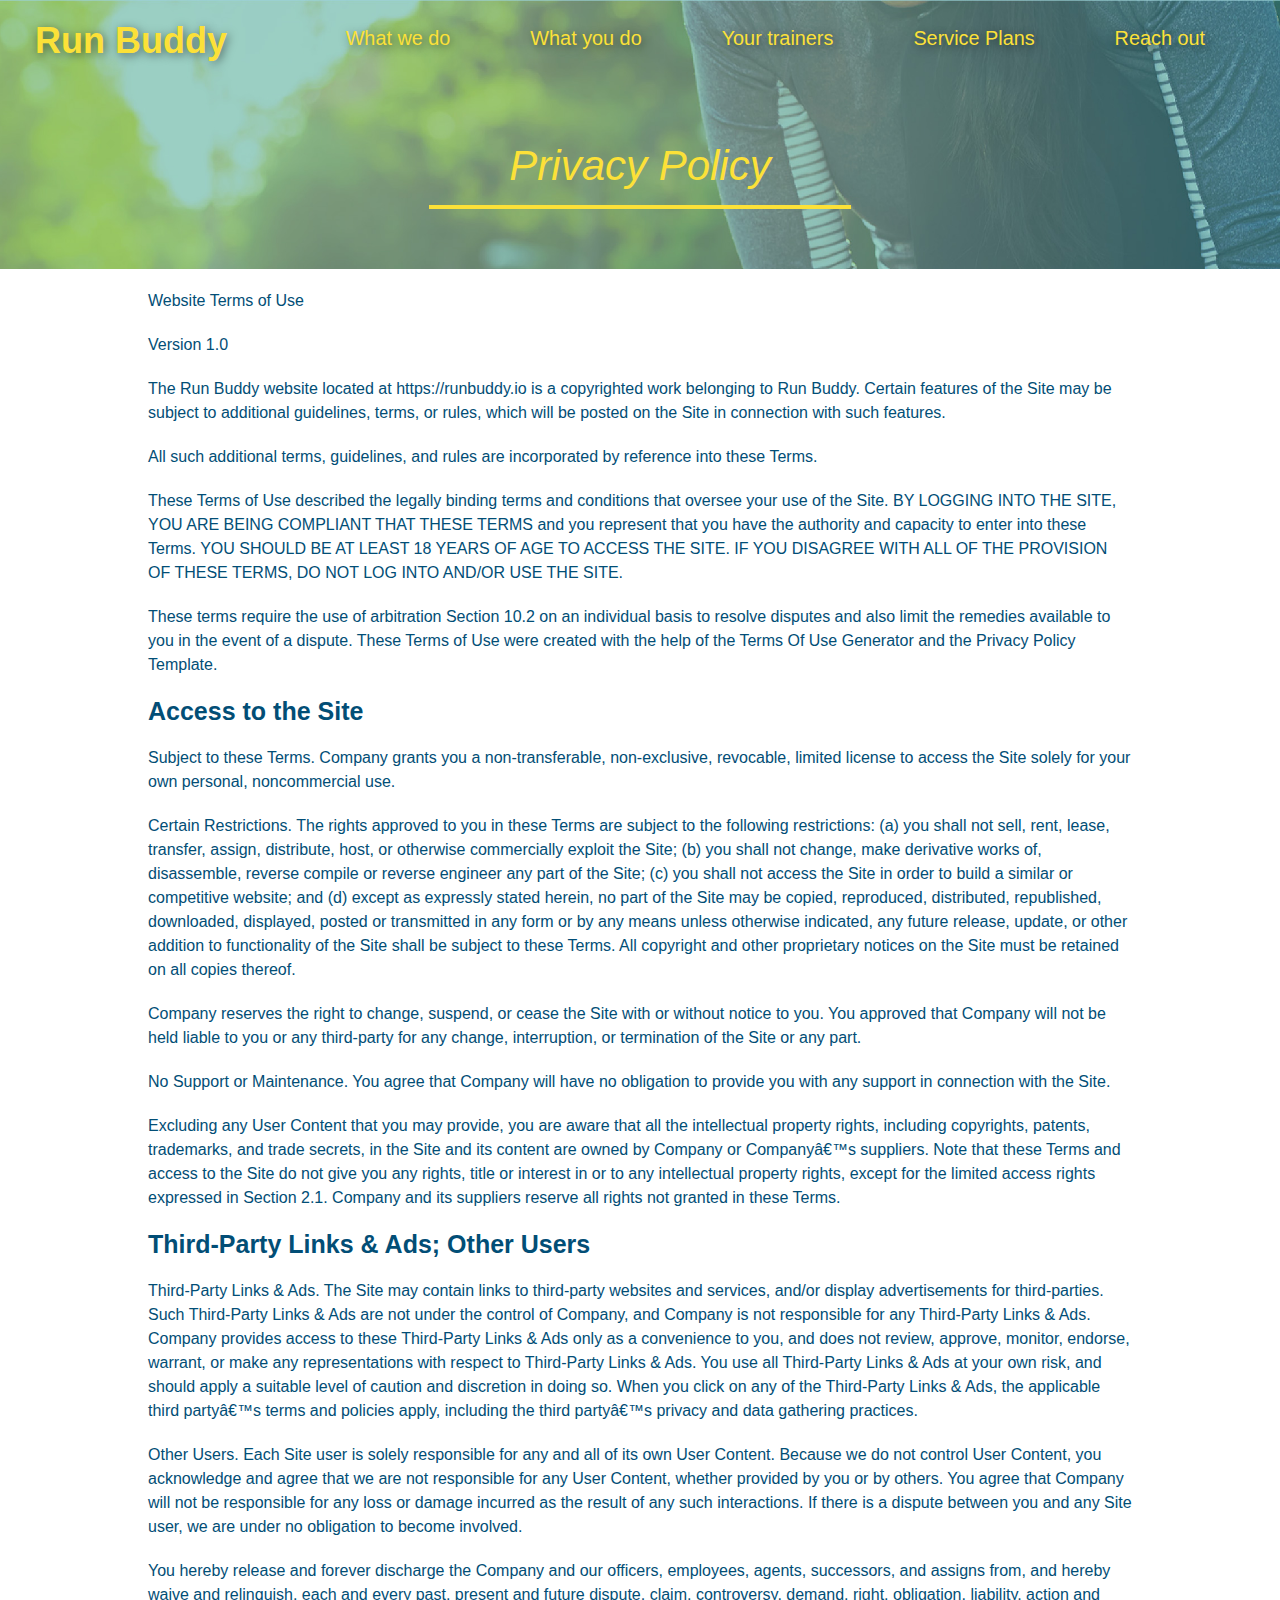
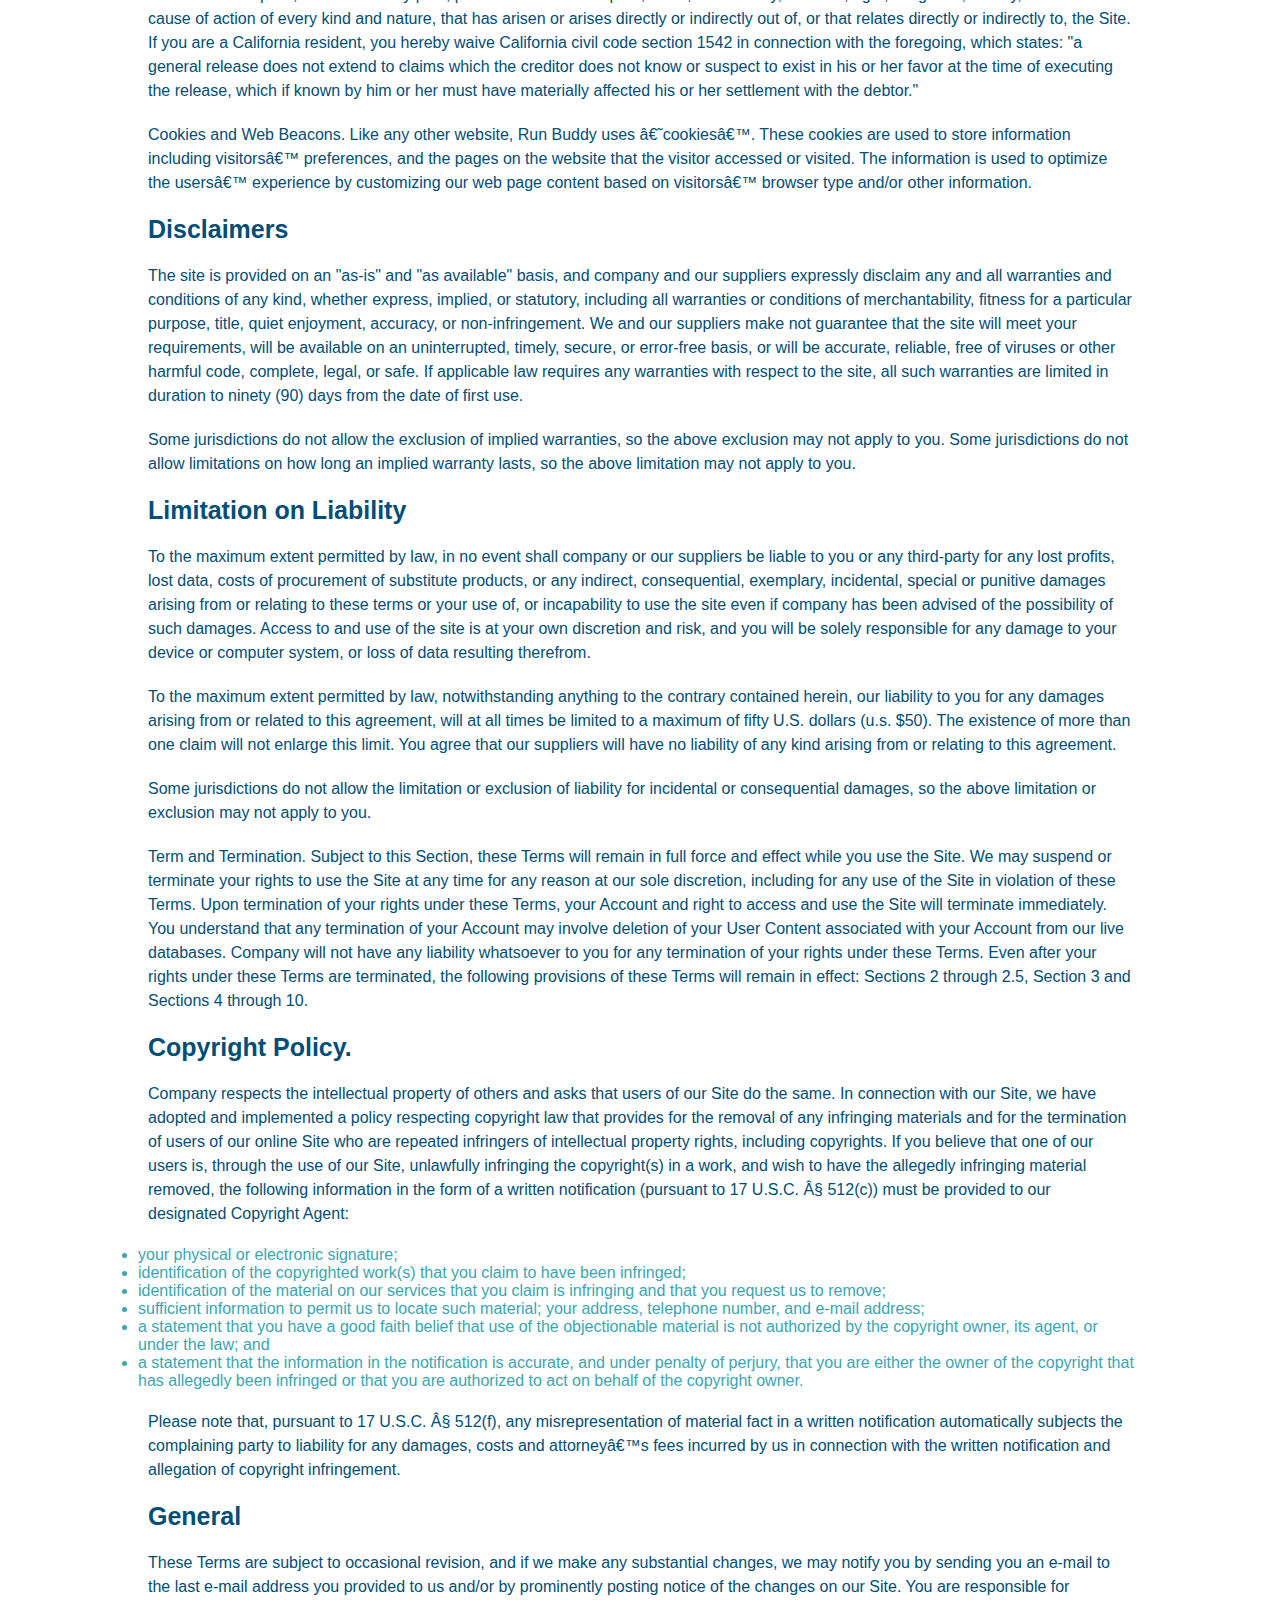
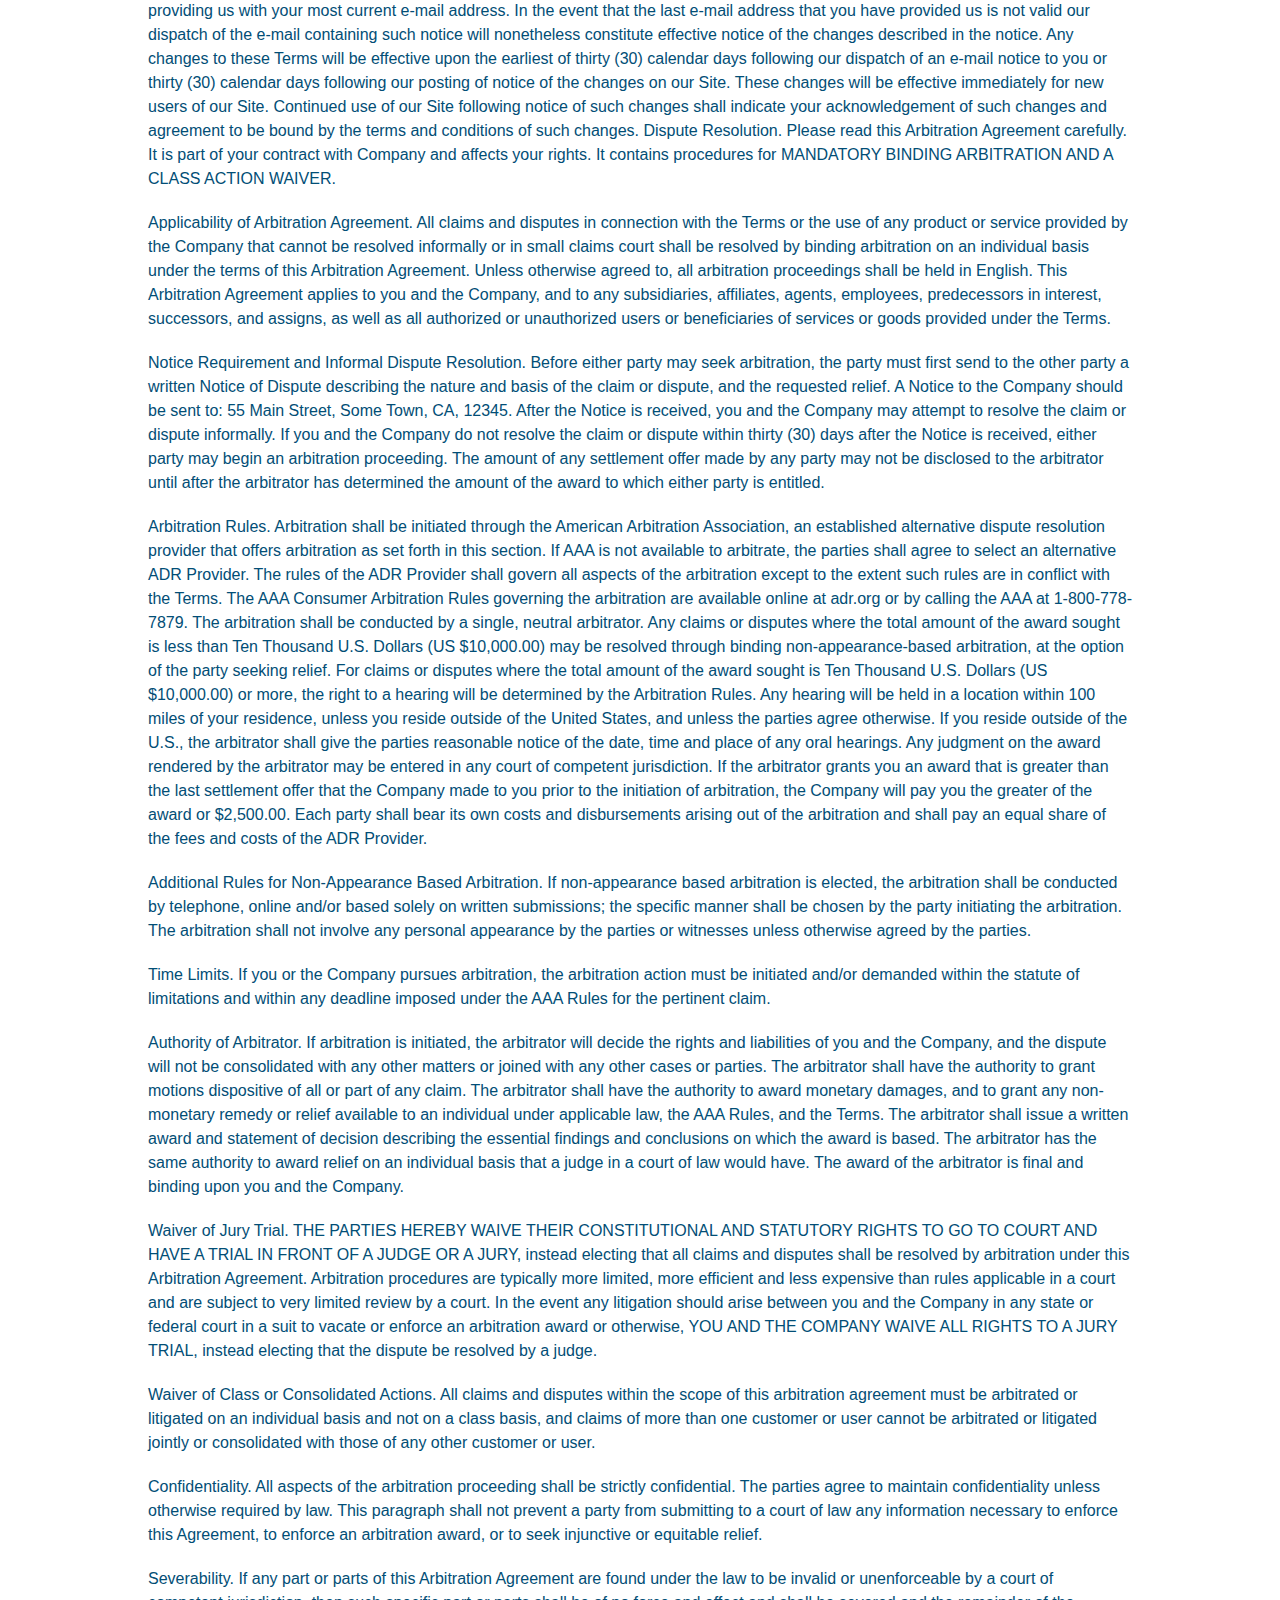
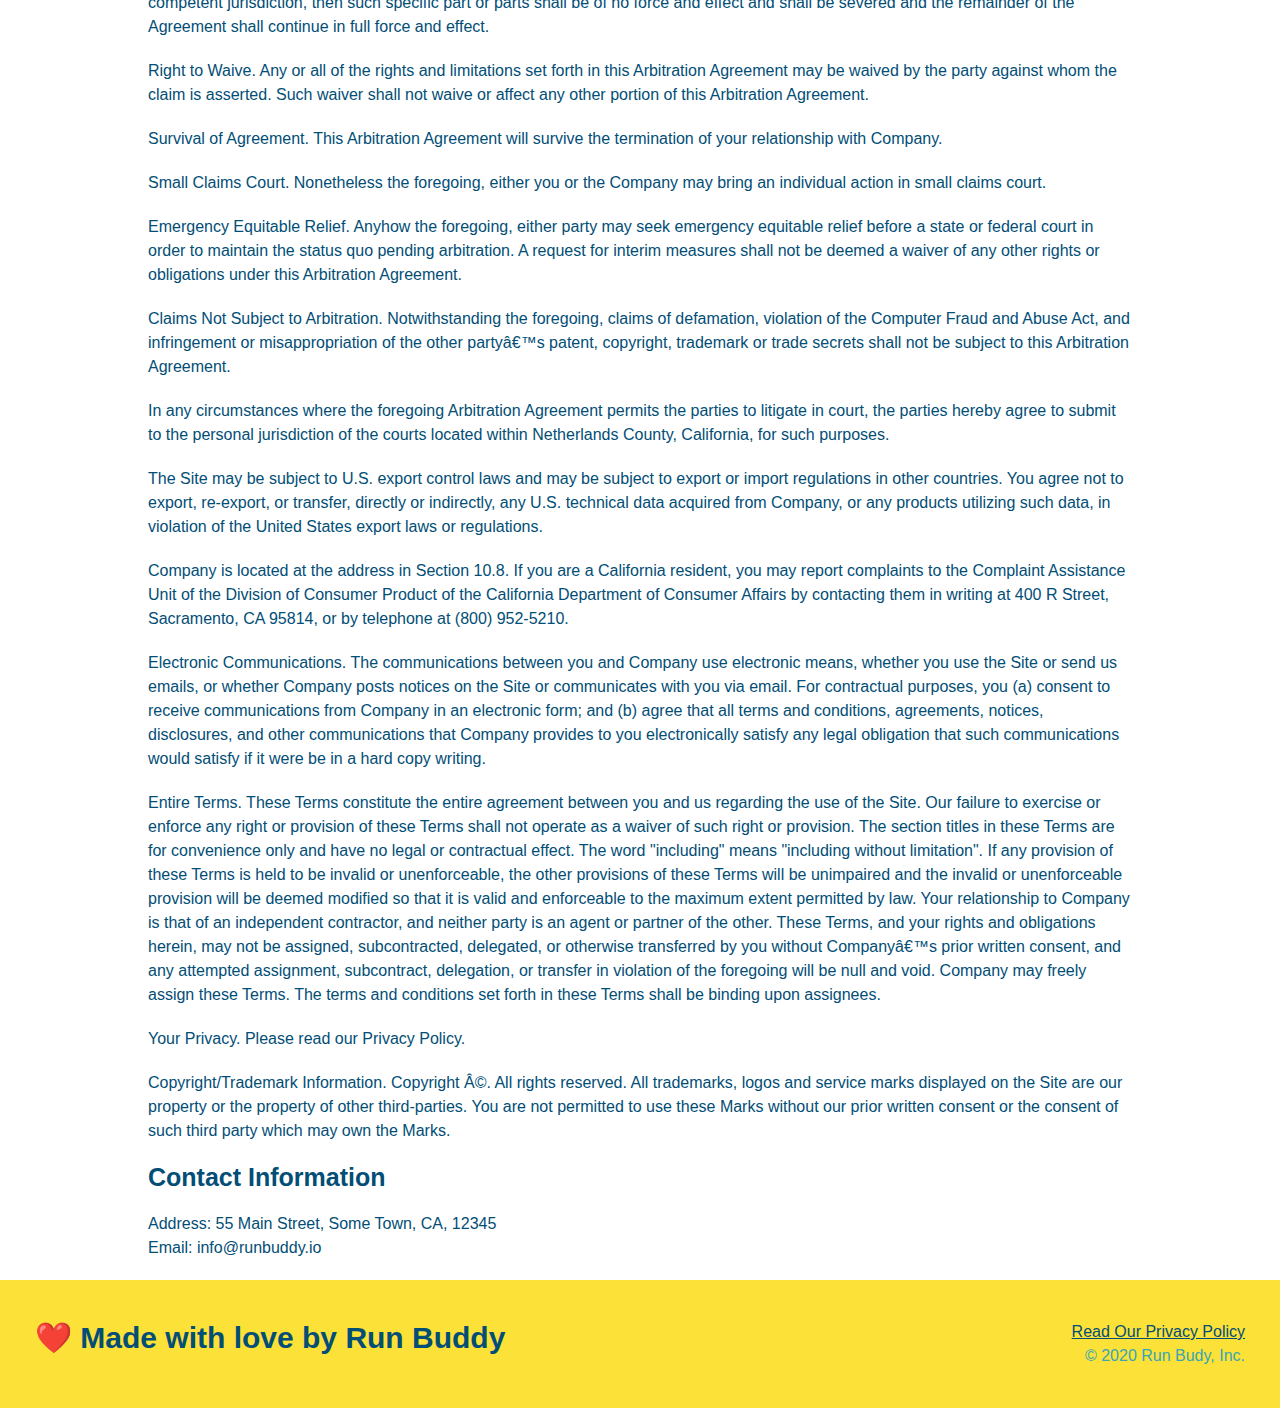
<file: privacy-policy.html>
<!DOCTYPE html>
<html lang="en">
<head>
    <meta charset="UTF-8">
    <meta name="viewport" content="width=device-width, initial-scale=1.0">

    <!-- main stylesheet-->
    <link rel="stylesheet" href="./assets/css/style.css">
    <link rel="stylesheet" href="./assets/css/privacy-style.css">
    <link rel="stylesheet" href="./assets/css/media-queries.css">
    <!-- favicon -->
    <link rel="apple-touch-icon" sizes="180x180" href="./assets/images/favicon_io/apple-touch-icon.png">
    <link rel="icon" type="image/png" sizes="32x32" href="./assets/images/favicon_io/favicon-32x32.png">
    <link rel="icon" type="image/png" sizes="16x16" href="./assets/images/favicon_io/favicon-16x16.png">
    <link rel="manifest" href="./assets/images/favicon_io/site.webmanifest">

    <title>Privacy Policy - Run Buddy</title>
</head>
<body>
    <header class="sticky-nav">
        <h1>
            <!-- link to home page-->
            <a href="./index.html">Run Buddy</a>
        </h1>

        <!-- nav bar -->
        <nav>
            <!-- unordered list element -->
            <ul>
                <!-- list elements-->
                <li>
                    <!-- anchor element-->
                    <a href="./index.html#what-we-do">What we do</a>
                </li>
                    
                <li>
                    <a href="./index.html#what-you-do">What you do</a>
                </li>

                <li>
                    <a href="./index.html#your-trainers">Your trainers</a>
                </li>

                <li>
                    <a href="#service-plans">Service Plans</a>
                </li>

                <li>
                    <a href="./index.html#reach-out">Reach out</a>
                </li>
            </ul>
        </nav>
    </header>
    <!-- Sections -->
    <section class="hero privacy">
        <h2 class="privacy-h2">Privacy Policy</h2>
    </section>
    <section >
        <article class="privacy-container">
            <p>
                Website Terms of Use
            </p>

            <p>
                Version 1.0
            </p>

            <p>
                The Run Buddy website located at https://runbuddy.io is a copyrighted work belonging to Run Buddy. Certain
                features of the Site may be subject to additional guidelines, terms, or rules, which will be posted on the Site
                in connection with such features.
            </p>

            <p>
                All such additional terms, guidelines, and rules are incorporated by reference into these Terms.
            </p>

            <p>
                These Terms of Use described the legally binding terms and conditions that oversee your use of the Site. BY
                LOGGING INTO THE SITE, YOU ARE BEING COMPLIANT THAT THESE TERMS and you represent that you have the authority
                and capacity to enter into these Terms. YOU SHOULD BE AT LEAST 18 YEARS OF AGE TO ACCESS THE SITE. IF YOU
                DISAGREE WITH ALL OF THE PROVISION OF THESE TERMS, DO NOT LOG INTO AND/OR USE THE SITE.
            </p>

            <p>
                These terms require the use of arbitration Section 10.2 on an individual basis to resolve disputes and also
                limit the remedies available to you in the event of a dispute. These Terms of Use were created with the help of
                the Terms Of Use Generator and the Privacy Policy Template.
            </p>

            <h3>
                Access to the Site
            </h3>

            <p>
                Subject to these Terms. Company grants you a non-transferable, non-exclusive, revocable, limited license to
                access the Site solely for your own personal, noncommercial use.
            </p>

            <p>
                Certain Restrictions. The rights approved to you in these Terms are subject to the following restrictions: (a)
                you shall not sell, rent, lease, transfer, assign, distribute, host, or otherwise commercially exploit the Site;
                (b) you shall not change, make derivative works of, disassemble, reverse compile or reverse engineer any part of
                the Site; (c) you shall not access the Site in order to build a similar or competitive website; and (d) except
                as expressly stated herein, no part of the Site may be copied, reproduced, distributed, republished, downloaded,
                displayed, posted or transmitted in any form or by any means unless otherwise indicated, any future release,
                update, or other addition to functionality of the Site shall be subject to these Terms. All copyright and other
                proprietary notices on the Site must be retained on all copies thereof.
            </p>

            <p>
                Company reserves the right to change, suspend, or cease the Site with or without notice to you. You approved
                that Company will not be held liable to you or any third-party for any change, interruption, or termination of
                the Site or any part.
            </p>

            <p>
                No Support or Maintenance. You agree that Company will have no obligation to provide you with any support in
                connection with the Site.
            </p>

            <p>
                Excluding any User Content that you may provide, you are aware that all the intellectual property rights,
                including copyrights, patents, trademarks, and trade secrets, in the Site and its content are owned by Company
                or Companyâ€™s suppliers. Note that these Terms and access to the Site do not give you any rights, title or
                interest in or to any intellectual property rights, except for the limited access rights expressed in Section
                2.1. Company and its suppliers reserve all rights not granted in these Terms.
            </p>

            <h3>
                Third-Party Links & Ads; Other Users
            </h3>

            <p>
                Third-Party Links & Ads. The Site may contain links to third-party websites and services, and/or display
                advertisements for third-parties. Such Third-Party Links & Ads are not under the control of Company, and Company
                is not responsible for any Third-Party Links & Ads. Company provides access to these Third-Party Links & Ads
                only as a convenience to you, and does not review, approve, monitor, endorse, warrant, or make any
                representations with respect to Third-Party Links & Ads. You use all Third-Party Links & Ads at your own risk,
                and should apply a suitable level of caution and discretion in doing so. When you click on any of the
                Third-Party Links & Ads, the applicable third partyâ€™s terms and policies apply, including the third partyâ€™s
                privacy and data gathering practices.
            </p>

            <p>
                Other Users. Each Site user is solely responsible for any and all of its own User Content. Because we do not
                control User Content, you acknowledge and agree that we are not responsible for any User Content, whether
                provided by you or by others. You agree that Company will not be responsible for any loss or damage incurred as
                the result of any such interactions. If there is a dispute between you and any Site user, we are under no
                obligation to become involved.
            </p>

            <p>
                You hereby release and forever discharge the Company and our officers, employees, agents, successors, and
                assigns from, and hereby waive and relinquish, each and every past, present and future dispute, claim,
                controversy, demand, right, obligation, liability, action and cause of action of every kind and nature, that has
                arisen or arises directly or indirectly out of, or that relates directly or indirectly to, the Site. If you are
                a California resident, you hereby waive California civil code section 1542 in connection with the foregoing,
                which states: "a general release does not extend to claims which the creditor does not know or suspect to exist
                in his or her favor at the time of executing the release, which if known by him or her must have materially
                affected his or her settlement with the debtor."
            </p>

            <p>
                Cookies and Web Beacons. Like any other website, Run Buddy uses â€˜cookiesâ€™. These cookies are used to store
                information including visitorsâ€™ preferences, and the pages on the website that the visitor accessed or visited.
                The information is used to optimize the usersâ€™ experience by customizing our web page content based on visitorsâ€™
                browser type and/or other information.
            </p>

            <h3>
                Disclaimers
            </h3>

            <p>
                The site is provided on an "as-is" and "as available" basis, and company and our suppliers expressly disclaim
                any and all warranties and conditions of any kind, whether express, implied, or statutory, including all
                warranties or conditions of merchantability, fitness for a particular purpose, title, quiet enjoyment, accuracy,
                or non-infringement. We and our suppliers make not guarantee that the site will meet your requirements, will be
                available on an uninterrupted, timely, secure, or error-free basis, or will be accurate, reliable, free of
                viruses or other harmful code, complete, legal, or safe. If applicable law requires any warranties with respect
                to the site, all such warranties are limited in duration to ninety (90) days from the date of first use.
            </p>

            <p>
                Some jurisdictions do not allow the exclusion of implied warranties, so the above exclusion may not apply to
                you. Some jurisdictions do not allow limitations on how long an implied warranty lasts, so the above limitation
                may not apply to you.
            </p>

            <h3>
                Limitation on Liability
            </h3>

            <p>
                To the maximum extent permitted by law, in no event shall company or our suppliers be liable to you or any
                third-party for any lost profits, lost data, costs of procurement of substitute products, or any indirect,
                consequential, exemplary, incidental, special or punitive damages arising from or relating to these terms or
                your use of, or incapability to use the site even if company has been advised of the possibility of such
                damages. Access to and use of the site is at your own discretion and risk, and you will be solely responsible
                for any damage to your device or computer system, or loss of data resulting therefrom.
            </p>

            <p>
                To the maximum extent permitted by law, notwithstanding anything to the contrary contained herein, our liability
                to you for any damages arising from or related to this agreement, will at all times be limited to a maximum of
                fifty U.S. dollars (u.s. $50). The existence of more than one claim will not enlarge this limit. You agree that
                our suppliers will have no liability of any kind arising from or relating to this agreement.
            </p>

            <p>
                Some jurisdictions do not allow the limitation or exclusion of liability for incidental or consequential
                damages, so the above limitation or exclusion may not apply to you.
            </p>

            <p>
                Term and Termination. Subject to this Section, these Terms will remain in full force and effect while you use
                the Site. We may suspend or terminate your rights to use the Site at any time for any reason at our sole
                discretion, including for any use of the Site in violation of these Terms. Upon termination of your rights under
                these Terms, your Account and right to access and use the Site will terminate immediately. You understand that
                any termination of your Account may involve deletion of your User Content associated with your Account from our
                live databases. Company will not have any liability whatsoever to you for any termination of your rights under
                these Terms. Even after your rights under these Terms are terminated, the following provisions of these Terms
                will remain in effect: Sections 2 through 2.5, Section 3 and Sections 4 through 10.
            </p>

            <h3>
                Copyright Policy.
            </h3>

            <p>
                Company respects the intellectual property of others and asks that users of our Site do the same. In connection
                with our Site, we have adopted and implemented a policy respecting copyright law that provides for the removal
                of any infringing materials and for the termination of users of our online Site who are repeated infringers of
                intellectual property rights, including copyrights. If you believe that one of our users is, through the use of
                our Site, unlawfully infringing the copyright(s) in a work, and wish to have the allegedly infringing material
                removed, the following information in the form of a written notification (pursuant to 17 U.S.C. Â§ 512(c)) must
                be provided to our designated Copyright Agent:
            </p>

            <ul>
                <li>
                your physical or electronic signature;
                </li>
                <li>
                identification of the copyrighted work(s) that you claim to have been infringed;
                </li>
                <li>
                identification of the material on our services that you claim is infringing and that you request us to remove;
                </li>
                <li>
                sufficient information to permit us to locate such material; your address, telephone number, and e-mail
                address;
                </li>
                <li>
                a statement that you have a good faith belief that use of the objectionable material is not authorized by the
                copyright owner, its agent, or under the law; and
                </li>
                <li>
                a statement that the information in the notification is accurate, and under penalty of perjury, that you are
                either the owner of the copyright that has allegedly been infringed or that you are authorized to act on
                behalf of the copyright owner.
                </li>
            </ul>

            <p>
                Please note that, pursuant to 17 U.S.C. Â§ 512(f), any misrepresentation of material fact in a written
                notification automatically subjects the complaining party to liability for any damages, costs and attorneyâ€™s
                fees incurred by us in connection with the written notification and allegation of copyright infringement.
            </p>

            <h3>
                General
            </h3>

            <p>
                These Terms are subject to occasional revision, and if we make any substantial changes, we may notify you by
                sending you an e-mail to the last e-mail address you provided to us and/or by prominently posting notice of the
                changes on our Site. You are responsible for providing us with your most current e-mail address. In the event
                that the last e-mail address that you have provided us is not valid our dispatch of the e-mail containing such
                notice will nonetheless constitute effective notice of the changes described in the notice. Any changes to these
                Terms will be effective upon the earliest of thirty (30) calendar days following our dispatch of an e-mail
                notice to you or thirty (30) calendar days following our posting of notice of the changes on our Site. These
                changes will be effective immediately for new users of our Site. Continued use of our Site following notice of
                such changes shall indicate your acknowledgement of such changes and agreement to be bound by the terms and
                conditions of such changes. Dispute Resolution. Please read this Arbitration Agreement carefully. It is part of
                your contract with Company and affects your rights. It contains procedures for MANDATORY BINDING ARBITRATION AND
                A CLASS ACTION WAIVER.
            </p>

            <p>
                Applicability of Arbitration Agreement. All claims and disputes in connection with the Terms or the use of any
                product or service provided by the Company that cannot be resolved informally or in small claims court shall be
                resolved by binding arbitration on an individual basis under the terms of this Arbitration Agreement. Unless
                otherwise agreed to, all arbitration proceedings shall be held in English. This Arbitration Agreement applies to
                you and the Company, and to any subsidiaries, affiliates, agents, employees, predecessors in interest,
                successors, and assigns, as well as all authorized or unauthorized users or beneficiaries of services or goods
                provided under the Terms.
            </p>

            <p>
                Notice Requirement and Informal Dispute Resolution. Before either party may seek arbitration, the party must
                first send to the other party a written Notice of Dispute describing the nature and basis of the claim or
                dispute, and the requested relief. A Notice to the Company should be sent to: 55 Main Street, Some Town, CA,
                12345. After the Notice is received, you and the Company may attempt to resolve the claim or dispute informally.
                If you and the Company do not resolve the claim or dispute within thirty (30) days after the Notice is received,
                either party may begin an arbitration proceeding. The amount of any settlement offer made by any party may not
                be disclosed to the arbitrator until after the arbitrator has determined the amount of the award to which either
                party is entitled.
            </p>

            <p>
                Arbitration Rules. Arbitration shall be initiated through the American Arbitration Association, an established
                alternative dispute resolution provider that offers arbitration as set forth in this section. If AAA is not
                available to arbitrate, the parties shall agree to select an alternative ADR Provider. The rules of the ADR
                Provider shall govern all aspects of the arbitration except to the extent such rules are in conflict with the
                Terms. The AAA Consumer Arbitration Rules governing the arbitration are available online at adr.org or by
                calling the AAA at 1-800-778-7879. The arbitration shall be conducted by a single, neutral arbitrator. Any
                claims or disputes where the total amount of the award sought is less than Ten Thousand U.S. Dollars (US
                $10,000.00) may be resolved through binding non-appearance-based arbitration, at the option of the party seeking
                relief. For claims or disputes where the total amount of the award sought is Ten Thousand U.S. Dollars (US
                $10,000.00) or more, the right to a hearing will be determined by the Arbitration Rules. Any hearing will be
                held in a location within 100 miles of your residence, unless you reside outside of the United States, and
                unless the parties agree otherwise. If you reside outside of the U.S., the arbitrator shall give the parties
                reasonable notice of the date, time and place of any oral hearings. Any judgment on the award rendered by the
                arbitrator may be entered in any court of competent jurisdiction. If the arbitrator grants you an award that is
                greater than the last settlement offer that the Company made to you prior to the initiation of arbitration, the
                Company will pay you the greater of the award or $2,500.00. Each party shall bear its own costs and
                disbursements arising out of the arbitration and shall pay an equal share of the fees and costs of the ADR
                Provider.
            </p>

            <p>
                Additional Rules for Non-Appearance Based Arbitration. If non-appearance based arbitration is elected, the
                arbitration shall be conducted by telephone, online and/or based solely on written submissions; the specific
                manner shall be chosen by the party initiating the arbitration. The arbitration shall not involve any personal
                appearance by the parties or witnesses unless otherwise agreed by the parties.
            </p>

            <p>
                Time Limits. If you or the Company pursues arbitration, the arbitration action must be initiated and/or demanded
                within the statute of limitations and within any deadline imposed under the AAA Rules for the pertinent claim.
            </p>

            <p>
                Authority of Arbitrator. If arbitration is initiated, the arbitrator will decide the rights and liabilities of
                you and the Company, and the dispute will not be consolidated with any other matters or joined with any other
                cases or parties. The arbitrator shall have the authority to grant motions dispositive of all or part of any
                claim. The arbitrator shall have the authority to award monetary damages, and to grant any non-monetary remedy
                or relief available to an individual under applicable law, the AAA Rules, and the Terms. The arbitrator shall
                issue a written award and statement of decision describing the essential findings and conclusions on which the
                award is based. The arbitrator has the same authority to award relief on an individual basis that a judge in a
                court of law would have. The award of the arbitrator is final and binding upon you and the Company.
            </p>

            <p>
                Waiver of Jury Trial. THE PARTIES HEREBY WAIVE THEIR CONSTITUTIONAL AND STATUTORY RIGHTS TO GO TO COURT AND HAVE
                A TRIAL IN FRONT OF A JUDGE OR A JURY, instead electing that all claims and disputes shall be resolved by
                arbitration under this Arbitration Agreement. Arbitration procedures are typically more limited, more efficient
                and less expensive than rules applicable in a court and are subject to very limited review by a court. In the
                event any litigation should arise between you and the Company in any state or federal court in a suit to vacate
                or enforce an arbitration award or otherwise, YOU AND THE COMPANY WAIVE ALL RIGHTS TO A JURY TRIAL, instead
                electing that the dispute be resolved by a judge.
            </p>

            <p>
                Waiver of Class or Consolidated Actions. All claims and disputes within the scope of this arbitration agreement
                must be arbitrated or litigated on an individual basis and not on a class basis, and claims of more than one
                customer or user cannot be arbitrated or litigated jointly or consolidated with those of any other customer or
                user.
            </p>

            <p>
                Confidentiality. All aspects of the arbitration proceeding shall be strictly confidential. The parties agree to
                maintain confidentiality unless otherwise required by law. This paragraph shall not prevent a party from
                submitting to a court of law any information necessary to enforce this Agreement, to enforce an arbitration
                award, or to seek injunctive or equitable relief.
            </p>

            <p>
                Severability. If any part or parts of this Arbitration Agreement are found under the law to be invalid or
                unenforceable by a court of competent jurisdiction, then such specific part or parts shall be of no force and
                effect and shall be severed and the remainder of the Agreement shall continue in full force and effect.
            </p>

            <p>
                Right to Waive. Any or all of the rights and limitations set forth in this Arbitration Agreement may be waived
                by the party against whom the claim is asserted. Such waiver shall not waive or affect any other portion of this
                Arbitration Agreement.
            </p>

            <p>
                Survival of Agreement. This Arbitration Agreement will survive the termination of your relationship with
                Company.
            </p>

            <p>
                Small Claims Court. Nonetheless the foregoing, either you or the Company may bring an individual action in small
                claims court.
            </p>

            <p>
                Emergency Equitable Relief. Anyhow the foregoing, either party may seek emergency equitable relief before a
                state or federal court in order to maintain the status quo pending arbitration. A request for interim measures
                shall not be deemed a waiver of any other rights or obligations under this Arbitration Agreement.
            </p>

            <p>
                Claims Not Subject to Arbitration. Notwithstanding the foregoing, claims of defamation, violation of the
                Computer Fraud and Abuse Act, and infringement or misappropriation of the other partyâ€™s patent, copyright,
                trademark or trade secrets shall not be subject to this Arbitration Agreement.
            </p>

            <p>
                In any circumstances where the foregoing Arbitration Agreement permits the parties to litigate in court, the
                parties hereby agree to submit to the personal jurisdiction of the courts located within Netherlands County,
                California, for such purposes.
            </p>

            <p>
                The Site may be subject to U.S. export control laws and may be subject to export or import regulations in other
                countries. You agree not to export, re-export, or transfer, directly or indirectly, any U.S. technical data
                acquired from Company, or any products utilizing such data, in violation of the United States export laws or
                regulations.
            </p>

            <p>
                Company is located at the address in Section 10.8. If you are a California resident, you may report complaints
                to the Complaint Assistance Unit of the Division of Consumer Product of the California Department of Consumer
                Affairs by contacting them in writing at 400 R Street, Sacramento, CA 95814, or by telephone at (800) 952-5210.
            </p>

            <p>
                Electronic Communications. The communications between you and Company use electronic means, whether you use the
                Site or send us emails, or whether Company posts notices on the Site or communicates with you via email. For
                contractual purposes, you (a) consent to receive communications from Company in an electronic form; and (b)
                agree that all terms and conditions, agreements, notices, disclosures, and other communications that Company
                provides to you electronically satisfy any legal obligation that such communications would satisfy if it were be
                in a hard copy writing.
            </p>

            <p>
                Entire Terms. These Terms constitute the entire agreement between you and us regarding the use of the Site. Our
                failure to exercise or enforce any right or provision of these Terms shall not operate as a waiver of such right
                or provision. The section titles in these Terms are for convenience only and have no legal or contractual
                effect. The word "including" means "including without limitation". If any provision of these Terms is held to be
                invalid or unenforceable, the other provisions of these Terms will be unimpaired and the invalid or
                unenforceable provision will be deemed modified so that it is valid and enforceable to the maximum extent
                permitted by law. Your relationship to Company is that of an independent contractor, and neither party is an
                agent or partner of the other. These Terms, and your rights and obligations herein, may not be assigned,
                subcontracted, delegated, or otherwise transferred by you without Companyâ€™s prior written consent, and any
                attempted assignment, subcontract, delegation, or transfer in violation of the foregoing will be null and void.
                Company may freely assign these Terms. The terms and conditions set forth in these Terms shall be binding upon
                assignees.
            </p>

            <p>
                Your Privacy. Please read our Privacy Policy.
            </p>

            <p>
                Copyright/Trademark Information. Copyright Â©. All rights reserved. All trademarks, logos and service marks
                displayed on the Site are our property or the property of other third-parties. You are not permitted to use
                these Marks without our prior written consent or the consent of such third party which may own the Marks.
            </p>

            <h3>
                Contact Information
            </h3>

            <p>
                Address: 55 Main Street, Some Town, CA, 12345
                <br/>
                Email: info@runbuddy.io
            </p>
        </article>
    </section>
   
    <!-- footer -->
    <footer>
        <h2><span>&#10084;&#65039</span> Made with love by Run Buddy</h2>
        <div>
            <a href="#">Read Our Privacy Policy</a><br/>
             <span>&copy; </span>2020 Run Budy, Inc.
        </div>
    </footer>
    
</body>
</html>
</file>
<file: assets/css/style.css>
/*remove local style*/
*{
    padding:0;
    margin:0;
    box-sizing:border-box;
}
/* varibles */
:root {
    --primary-color:#fce138;
    --secondary-color:#024e76;
    --tertiary-color:#39a6b2;
    --rgba-color:rgba(252, 225, 56, 0.3);
}
/* */
body{
    font-family:Arial, Helvetica, sans-serif;
    color:var(--tertiary-color);
}


/* header elements */
header{
    padding:20px 35px;
    background-image:url(../images/flipped-hero-image.jpg);
    background-size: cover;
    background-color:var(--secondary-color);
    display:flex;
    justify-content:space-between;
    flex-wrap:wrap;
    background-attachment:fixed;
    background-position:80%;
}

/*fixed navbar*/
.sticky-nav {
    position:-webkit-sticky;
    position:sticky;
    top:0;
    width:100%;
    z-index:999;
}
/**/
.rounded-coners {
    -webkit-border-radius:10px;
    -moz-border-radius:10px;
    border-radius:10px;
}

header h1{
    font-weight:bold;
    font-size:36px;
    color:var(--primary-color);
    margin:0;
    text-shadow: 2px 2px 10px rgba(0, 0, 0, 0.5);
}
header a{
    text-decoration:none;
    color:var(--primary-color);
}
/* navigation elements*/
header nav{
    margin:7px 0;
}
header nav ul {
    display:flex;
    flex-wrap: wrap;
    justify-content: space-between;
    align-items: center;
    list-style: none;
}
header nav ul li a {
    margin:0 30px;
    font-weight:lighter;
    font-size:1.55vw;
    text-shadow: 2px 2px 10px rgba(0, 0, 0, 0.5);
    padding:10px;
    transition: all 0.5s ease-out;
    
}
header nav ul li a:hover {
    background-color:var(--primary-color);
    color:var(--secondary-color);
    border-radius:18px;
    text-shadow: none;
}
header h1 a:hover {
    color: var(--secondary-color);
    text-shadow: none;
}
/* footer elements*/
footer{
    background-color:var(--primary-color);
    width:100%;
    padding:40px 35px;
    display: flex;
    flex-wrap: wrap;
    justify-content: space-between;
}
footer h2{
    color:var(--secondary-color);
    font-size:30px;
    margin:0;
}
footer div{
    line-height:1.5;
    text-align:right;
}
footer a{
    color:var(--secondary-color);
}
/* header section */
.hero{
    align-items:flex-start;
	padding:60px;
	background-image:url(../images/flipped-hero-image.jpg);
	background-size:cover;
    background-attachment:fixed;
    background-position:80%;
    display:flex;
    justify-content:center;
    flex-wrap: wrap;
}
.hero-text{
    color:#fff;
    width: 35%;
    text-align:justify;
    margin: 3.5%;
    font-size: 18px;
    line-height: 1.2;
}
.hero-text h2{
    font-style: italic;
    font-size: 55px;
    color: var(--primary-color);
    text-align:right;
    text-shadow: 2px 2px 10px rgba(0, 0, 0, 0.5);
}
.form-container {
	padding:20px;
    width:40%;
    margin: 3.5%;
	background-color:rgba(252, 225, 56, 0.8);
	color:var(--secondary-color);
	border:solid 3px var(--secondary-color);
    border-color:var(--secondary-color);
    box-shadow: 0 0 5px rgba(0, 0, 0, 0.8);
    border-radius:15px;
}
.form-container p {
	margin:5px 0px 15px 0px;
}
.form-container h3 {
	font-size:24px;
	margin:0;
}
.form-container lable {
    margin:0;
   
}
.form-input {
	
	border:3px solid var(--secondary-color);
	padding:7px 15px;
	font-size:16px;
	color:var(--secondary-color);
	width:100%;
    margin-bottom:15px;
    border-radius:15px;
    background-color:rgba(255, 255, 255, 0.5);
    outline: none;
    transition:all 0.3s ease-out;
}
.form-container button {
	color:#f5f4ef;
	background-color:var(--secondary-color);
	border:none;
	padding:10px 20px;
    font-size:16px;
    border-radius:5px;
    cursor: pointer;
    transition:all 0.5s ease-in;
}

/**/
.form-input:focus {
    background-color:rgba(255, 255, 255, 0.9);
}
.form-container button:hover {
    background-color:var(--tertiary-color);
}
.form-container input:hover {
    background-color: #39a6b285;
}

/* custom form elements*/
.checkbox-wrapper,
.radio-wrapper {
    position: relative;
}
.checkbox-wrapper input,
.radio-wrapper input {
    opacity:1;
}
.checkbox-wrapper input,
 .radio-wrapper input {
    left:10px;
    line-height:1.8;
    margin:10px;
}
.checkbox-wrapper input::before,
 .radio-wrapper input::before {
    content:"";
    height:20px;
    width:20px;
    border:1px solid var(--secondary-color);
    background-color:rgb(255, 255, 255);
    position:absolute;
    top:-4px;
    left:-30;
    z-index:1;
}
.radio-wrapper input::before {
    border-radius:50%;
}
.radio-wrapper input::after {
    content:"";
    width:20px;
    height:20px;
    border-radius:50%;
    position:absolute;
    background-color:var(--secondary-color);
    left:42px;
    top:-3px;
    z-index:2;
}
.radio-position input::after{
    left:36px;
}
.checkbox-wrapper input::after {
    content:"";
    height:6px;
    width:14px;
    border-left:2px solid var(--secondary-color);
    border-bottom: 2px solid var(--secondary-color);
    position:absolute;
    left:14px;
    top:1px;
    transform:rotate(-58deg);
    z-index:2;
}
.checkbox-wrapper input::after,
.radio-wrapper input::after {
    content:none;
}
.checkbox-wrapper input:checked::after,
.radio-wrapper input:checked::after {
    content:"";
}



/* intro elements */
.intro p{
    list-style:1.7;
    color:var(--tertiary-color);
    width:80%;
    font-size:20px;
    margin:auto;
    margin-bottom:50px;
    text-align: center;
}

/* shared elements*/
.flex-row{
    display:flex;
    flex-wrap:wrap;
    justify-content:center;
}
.section-title{ 
    font-size:48px;
    color:var(--secondary-color);
    margin:35px;
    padding-bottom:20px;
    text-align:center;
    margin:0 auto 35 auto;
    width:50%;
}
.primary-border{
    border-bottom:3px solid;
    border-color:var(--primary-color);
}
.secondary-border{
    border-bottom: 3px solid;
    border-color:var(--tertiary-color);
}

/* steps section */
.steps {
    background-color: var(--primary-color);
}
.step {
    margin:50px auto;
    padding-bottom:50px;
    width:80%;
    border-bottom: 1px solid var(--tertiary-color);
    display:flex;
    flex-wrap:wrap;
    align-items:center;
    justify-content:space-between;
}
.step h3{
    flex:1 30%;
}
.step-info{
    display:flex;
    flex-wrap:wrap;
    align-items:center;
    flex:2 70%;
}
.step-image {
    flex:1 12%;
    margin-right:20px;
}
.step-image img {
    max-width: 100%;
}
.step-text h4 {
    font-size:26px;
    line-height:1.5;
    color: var(--secondary-color);
}
.step-text {
    flex:12;
}
.step:last-child {
    border-bottom:none;
}


/* meet the trainer section */
.trainers {
    display:flex;
    flex-wrap:wrap;
    justify-content:space-around;
    width:100%;
    margin:0 auto;
}
.trainer {
    flex: 1;
    margin:20px;
    background-color:var(--secondary-color);
    color:var(--primary-color);
}
.trainer-img {
    width:100%;
    min-height:300px;
    background-size:cover;
    display:flex;
    padding:15px;
    align-items:center;
    position:relative;
}
.trainer-index h3,
 .trainer-index h4 {
    position: relative;
    z-index:10;
    top:115px;
    opacity:0;
}
.trainer-img h3 {
    font-size:28px;
    margin-bottom:5px;
}
.trainer-img h4 {
    font-size:22px;
}
.trainer-1 {
    background-image:url(../images/trainer-1.jpg);
}
.trainer-2 {
    background-image:url(../images/trainer-2.jpg);
}
.trainer-3 {
    background-image:url(../images/trainer-3.jpg);
}

.trainer-bio {
    padding:25px;
    line-height:1.3;
}
.trainer-bio h3,
.trainer-bio h4 {
    display:none;
}
.trainer-bio h3 {
    font-size:28px;
}
.trainer-bio h4 {
    font-weight:lighter;
    font-size:22px;
    margin-bottom:15px;
}
.trainer-bio p {
    font-size:17px;
}
.trainer .trainer-img::after,
.trainer .trainer-img h3,
.trainer .trainer-img h4 {
    transition:all 0.5s ease-out 0.1s;
}
.trainer:hover
.trainer-img::after,
.trainer:hover
.trainer-img h3,
.trainer:hover
.trainer-img h4 {
     opacity:1;
   
   
}
.trainer-img::after {
    content:"";
    height:100%;
    width:100%;
    background:linear-gradient(var(--rgba-color),var(--secondary-color));
    position:absolute;
    top:0;
    left:0;
    opacity:0;
}


/* Services */
.services {
    background-color:var(--primary-color);
}
.service-grid-wrapper {
    display:flex;
    width:100%;
    justify-content:center;
    padding: 20px;
}
.service-grid-container {
    display:grid;
    width:80%;
    background-color:var(--tertiary-color);
    border:2px solid var(--secondary-color);
    grid-template-columns:1fr repeat(2,4fr);
    grid-template-rows:repeat(5,1fr) 2fr;
    grid-gap:5px;
    color:var(--secondary-color);
    font-size:1.2rem;
}
.service-grid-item {
    display:flex;
    align-items:center;
    background-color:lightyellow;
    border:2px solid var(--secondary-color);
    padding:15px 0;
    text-align:center;
    justify-content:center;
}
.service-grid-item.basic {
    grid-column:2/ span 1;
}
.service-grid-item.both{
    grid-column:2/ span 2;
}
.service-grid-item.cancle {
    writing-mode:vertical-lr;
    grid-column:1;
    grid-row:1/-1;
    transform:rotate(180deg);
}
.grid-head, .grid-price, .service-grid-item.cancle {
    font-size:1.5rem;
    font-weight:bold;
}


/* contact section */
.contact {
    flex-wrap: wrap;
    align-content: center;
    background:var(--secondary-color);
    padding: 60px;
}
.contact-info {
   display: flex;
   flex-wrap: wrap;
   justify-content: space-between;
   align-items: center;
}
.contact-info > *{
    flex:1;
    margin: 15px;
}
.contact h2 {
    color:var(--primary-color);
    overflow:hi;
}
.contact-info h3 {
    color:var(--primary-color);
    font-size:32px;
}
.contact-info p,
.contact-info address {
    margin:20px 0;
    line-height:1.5;
    font-size:16px;
    font-style:normal;
    color: #fff;
}
.contact-form input,
.contact-form textarea{
     border: 1px solid var(--secondary-color);
     display: flex;
     flex-wrap: wrap;
     padding: 7px 15px;
     font-size: 16px;
     width: 100%;
     margin-bottom: 15px;
     margin-top: 5px;
     border-radius: 15px;
     background-color:rgba(255, 255, 255, 0.5);
     outline:none;
     transition:all 0.5s ease-in;
}

.contact-info a {
    color:var(--primary-color);
 }
 .contact-form label{
     color:#fff;
 }
 .contact-form button{
     width: 100%;
     border: none;
     background-color: var(--primary-color);
     text-align: center;
     padding: 15px 0;
     font-size: 16px;
     border-radius:15px;
     cursor:pointer;
     transition:all 0.5s ease-in;
 }
 /* form states */
.contact-form input:hover,
.contact-form textarea:hover {
    background-color:rgba(252, 225, 56, 0.7);
}
.contact-form input:focus,
.contact-form textarea:focus {
    background-color:rgba(255, 255, 255, 0.9);
 }
 .contact-info input::placeholder,
 .contact-form textarea::placeholder {
     color:var(--secondary-color);
 }
 .contact-form button:hover{
     background-color:var(--tertiary-color);
     color: var(--primary-color);
 }
</file>
<file: assets/css/privacy-style.css>
/* overrids */

.hero{
    text-align:center;
}
.privacy{
    background-color: black;
    color:red;
}
.privacy-h2{
    color:#fce138;
    border-bottom: 4px solid #fce138;
    padding:0 80px 15px 80px;
    font-size:42px;
    font-weight:normal;
    font-style:italic;
    bottom:20%;
    left:40%;
    margin:0 auto 0 auto;
}
.privacy-container{
    width:80%;
    margin:0 auto 0 auto;
    color:#024e76;
}
.privacy-container h3{
    font-size:25px;
    margin:20px 20px;
}
.privacy-container p{
    font-size: 16px;
    line-height:1.5;
    margin:20px 20px;
}
/**/
.privacy-container ul{
    color:#39a6b2;
    margin:10px 10px;
}
</file>
<file: assets/css/media-queries.css>
/**/
@media screen and (max-width:980px){
    header {
        padding-bottom:0;
        justify-content:center;
        position: relative;;
    }
    header h1 {
        width:100%;
        text-align:center;
    }
    header nav ul {
        margin-top:20px;
        width:100%;
        justify-content:center;
    }
    header nav ul li a {
        font-size:20px;
    }
    footer h2, footer div{
        text-align: center;
        width:100%;
    }
    
    /* hero form */
    .hero-text, .form-container {
        width:100%;
    }
    .section-title {
        width:80%;
    }
    .trainer {
        flex: 0 70%;
    }
    .contact-info iframe {
        flex: 1 100%;
    }
}
/**/
@media screen and (max-width:768px){
    section {
        padding:30px 15px;
    }
    .step h3 {
        flex:1 100%;
        text-align:center;
    }
    .step-info {
        flex:2 100%;
        text-align:center;
        justify-content:center;
    }
    .step-img {
        flex:0 32%;
        margin-right:0;
        margin-top:15px;
        margin-bottom:15px;
    }
    .step-text {
        flex:100%;
    }
    /* service section */
    .service-grid-container {
        grid-template-columns:1fr 1fr;
    }
    .service-grid-item.basic {
        grid-column:1;
    }
    .service-grid-item.both {
        grid-column:1/ -1;
    }
    .service-grid-item.cancle {
        transform:none;
        writing-mode:unset;
        grid-column:1 /-1;
        grid-row:-1;
    }
    /* trainer cards */
    .trainer-bio h3,
    .trainer-bio h4{
        display:block;
    }
    .trainer-index h3,
    .trainer-index h4,
    .trainer-img::after {
        display: none;
    }
}

/**/
@media screen and (max-width:575px){
    header nav ul li {
        line-height: 1.8;
    }
    .form-container button {
        width:100%;
    }
    .section-title {
        width:95%;
    }
    .intro p {
        width:100%;
    }
    .trainer{
        flex:0 100%;
    }
    .contact-info {
        text-align:center;
    }
    .contact-info > * {
        flex:0 100%;
    }
    .contact-form {
        order:3;
    }
}
</file>
